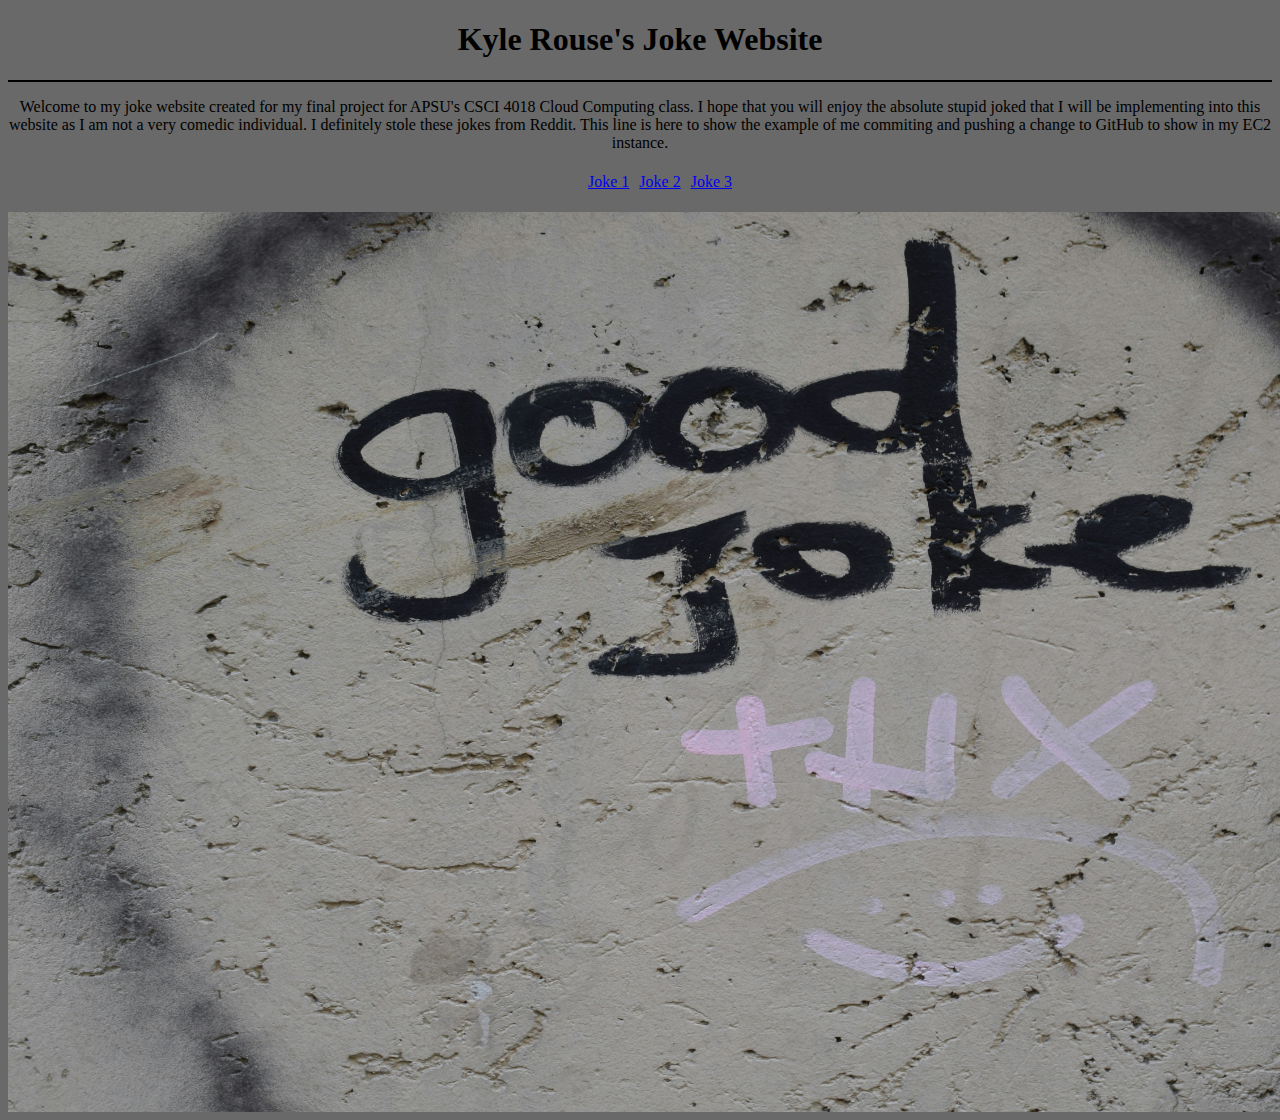
<file: index.html>
<!DOCTYPE html>
<html lang="en">
    <head>
        <meta charset="utf-8">
        <meta name="viewport" content="width=device-width, initial-scale=1.0">
        <link rel="stylesheet" href="style.css">
        <title>
            Kyle Rouse Final Project APSU CSCI 4018
        </title>
    </head>
    <body id="main-body">
        <h1 id="main-h1">
            <b>Kyle Rouse's Joke Website</b>
        </h1>
        <hr>
        <p id="main-p">
            Welcome to my joke website created for my final project for APSU's CSCI 4018 Cloud Computing class. I hope that you will enjoy the absolute
            stupid joked that I will be implementing into this website as I am not a very comedic individual. I definitely stole these jokes from Reddit.
            This line is here to show the example of me commiting and pushing a change to GitHub to show in my EC2 instance.
        </p>
        <ul>
            <li><a href="joke1.html">Joke 1</a></li>
            <li><a href="joke2.html">Joke 2</a></li>
            <li><a href="joke3.html">Joke 3</a></li>
        </ul>
        <img src="images/Main Image.jpg" id="main-img" alt="Graffiti that says 'Good Joke! thx'">
    </body>
</html>
</file>
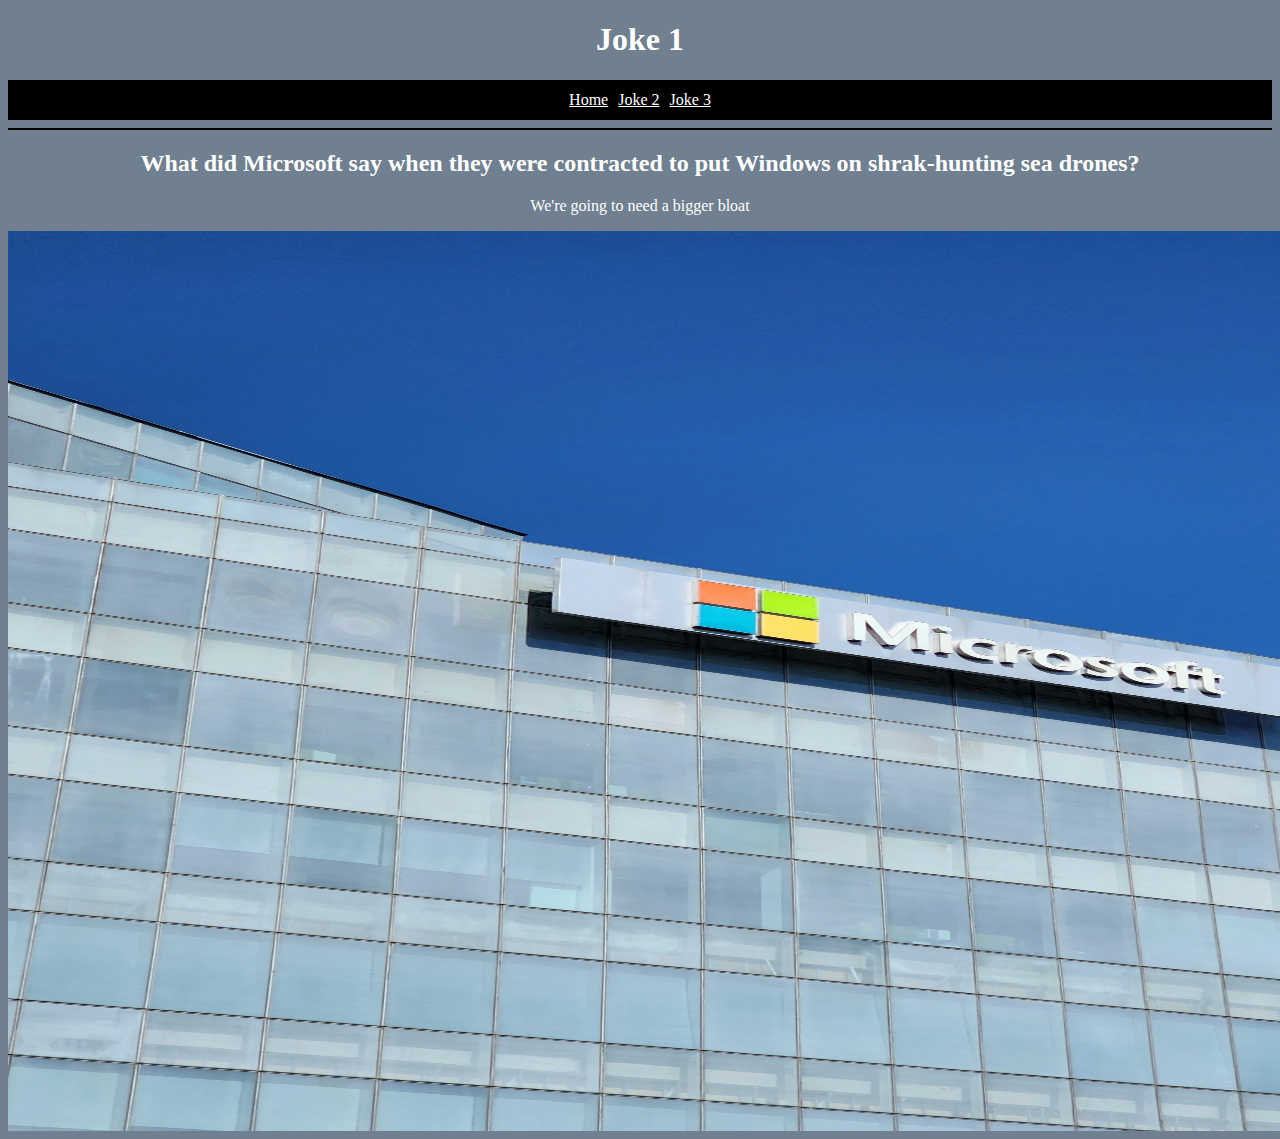
<file: joke1.html>
<!DOCTYPE html>
<html lang="en">
<head>
    <meta charset="UTF-8">
    <meta name="viewport" content="width=device-width, initial-scale=1.0">
    <link rel="stylesheet" href="style.css">
    <title>
        First Joke
    </title>
</head>
<body id="joke1-body">
    <h1 id="joke1-h1">
        <b>Joke 1</b>
    </h1>
    <nav>
        <a href="index.html" class="joke-a">Home</a>
        <a href="joke2.html" class="joke-a">Joke 2</a>
        <a href="joke3.html" class="joke-a">Joke 3</a>
    </nav>
    <hr>
    <h2 id="joke1-h2">What did Microsoft say when they were contracted to put Windows on shrak-hunting sea drones?</h2>
    <p id="joke1-p">
        We're going to need a bigger bloat
    </p>
    <img src="images/Joke1 Image.jpg" id="jok1-img" alt="Photo of Microsoft building">
</body>
</html>
</file>
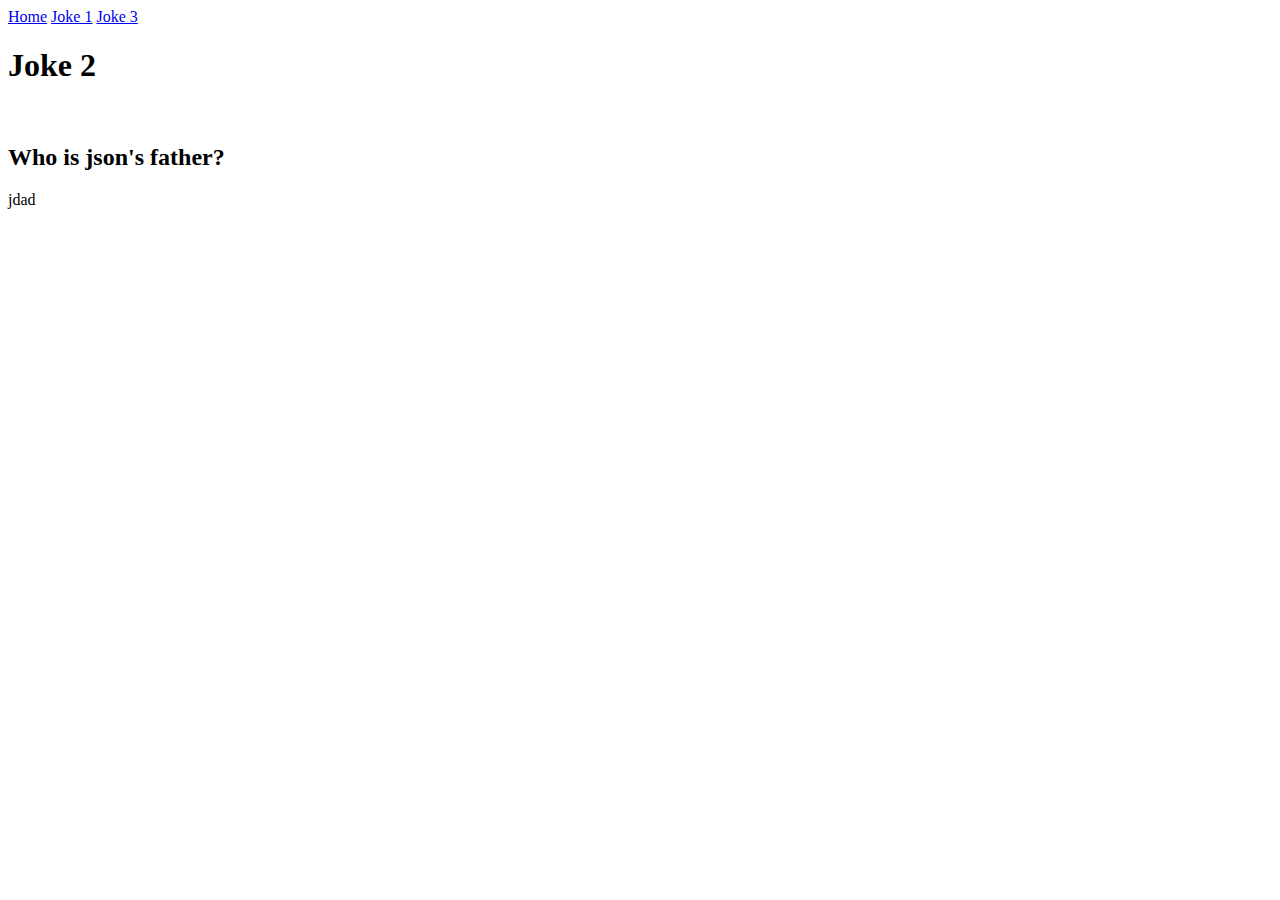
<file: joke2.html>
<!DOCTYPE html>
<html lang="en">
<head>
    <meta charset="UTF-8">
    <meta name="viewport" content="width=device-width, initial-scale=1.0">
    <title>

    </title>
</head>
<body>
    <nav>
        <a href="index.html">Home</a>
        <a href="joke1.html">Joke 1</a>
        <a href="joke3.html">Joke 3</a>
    </nav>
    <h1>
        <b>Joke 2</b>
    </h1>
    <br>
    <h2>Who is json's father?</h2>
    <p>
        jdad
    </p>
</body>
</html>
</file>
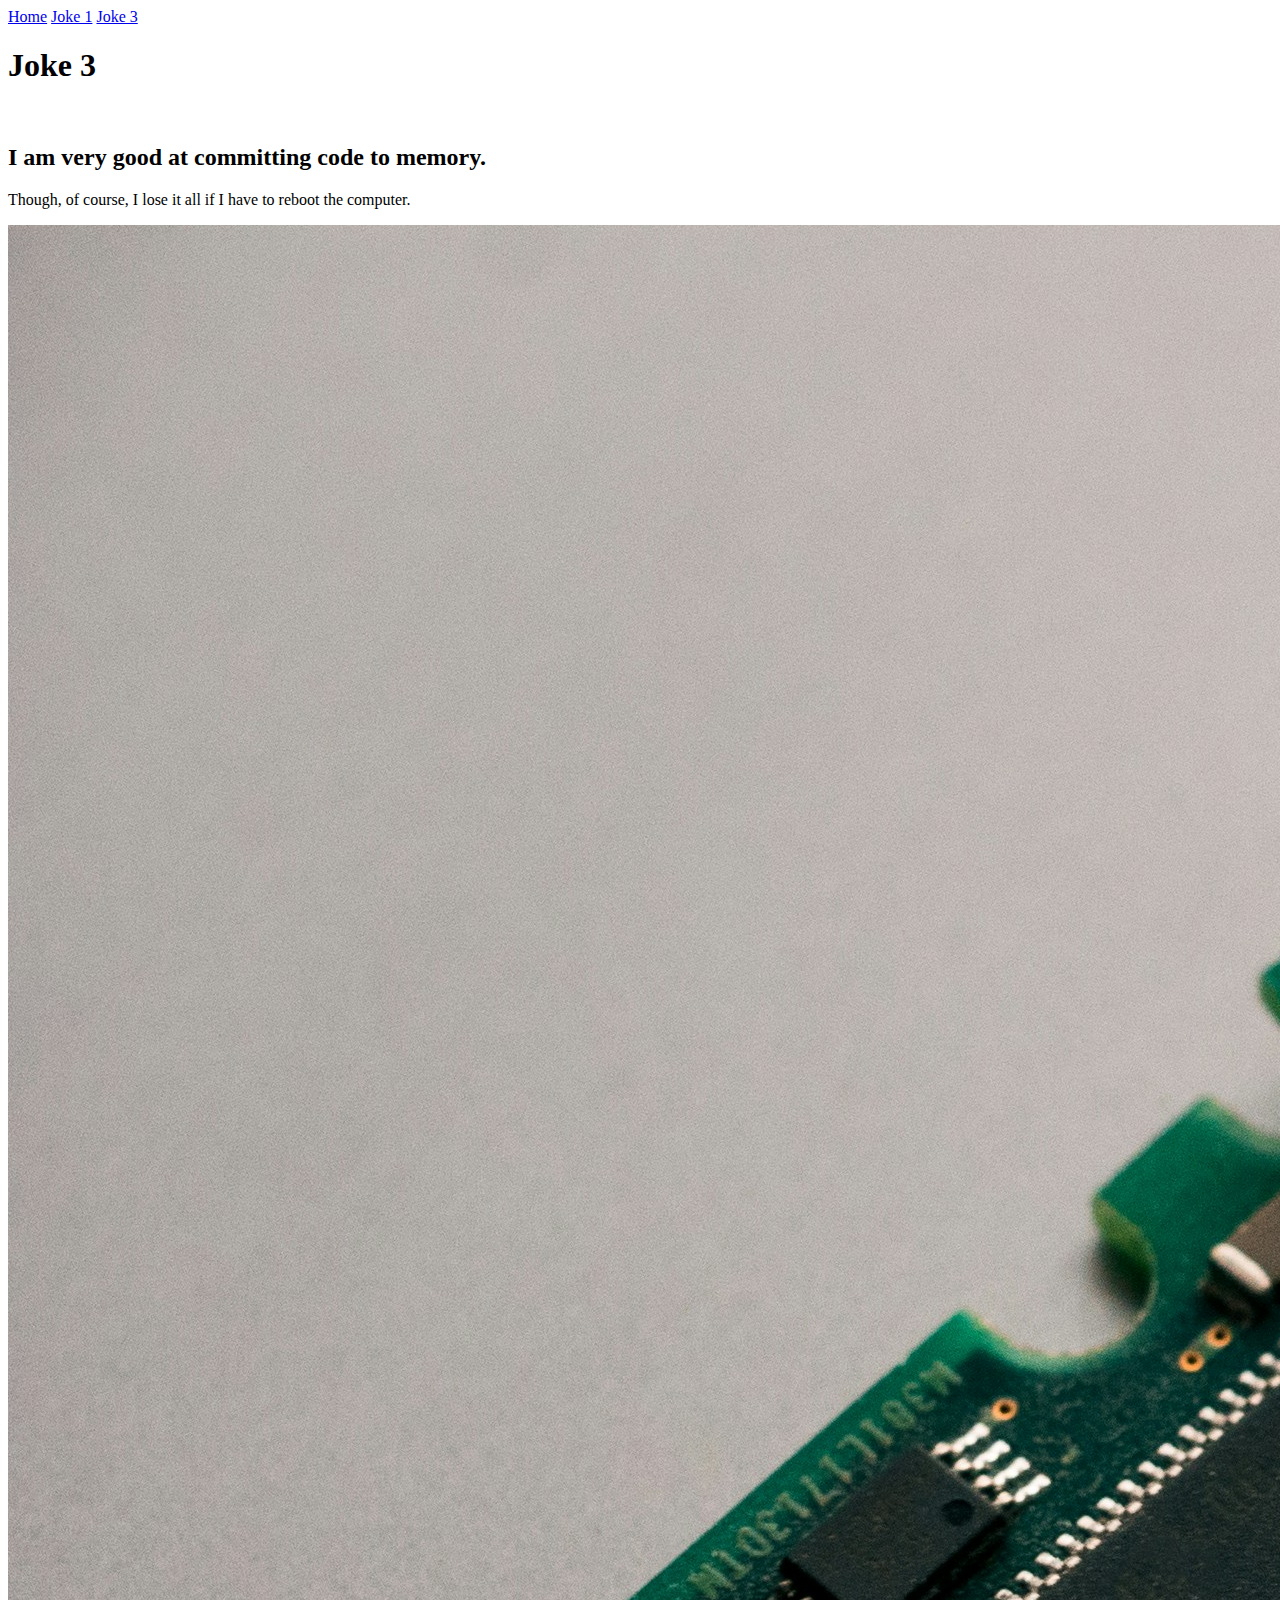
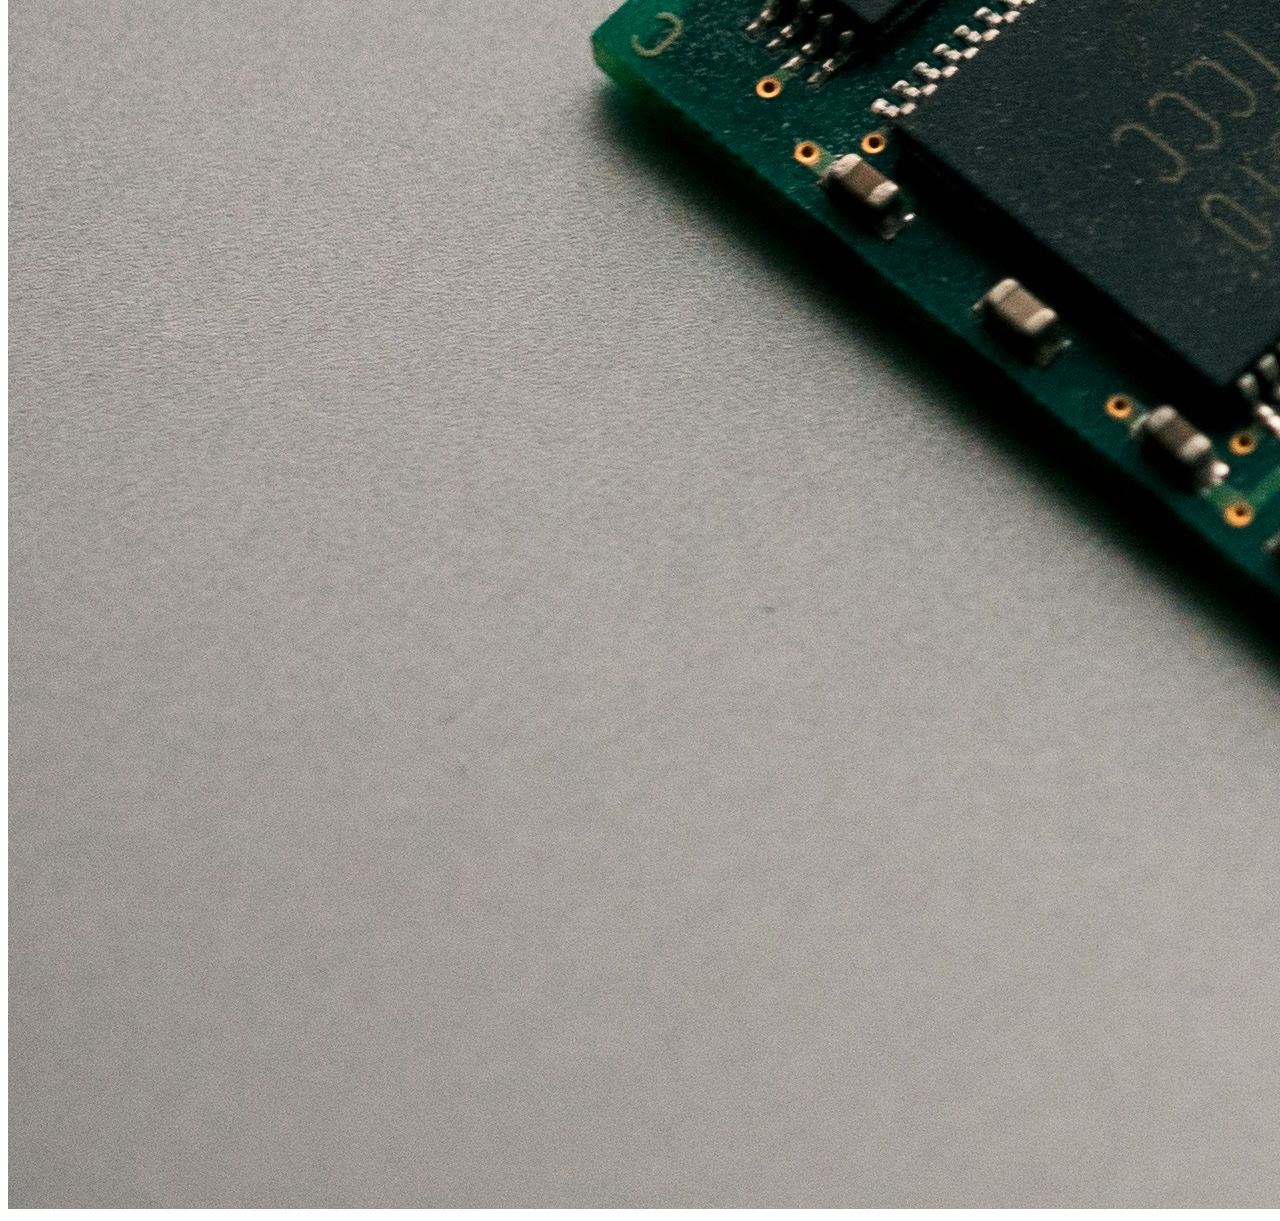
<file: joke3.html>
<!DOCTYPE html>
<html lang="en">
<head>
    <meta charset="UTF-8">
    <meta name="viewport" content="width=device-width, initial-scale=1.0">
    <title>

    </title>
</head>
<body>
    <nav>
        <a href="index.html">Home</a>
        <a href="joke1.html">Joke 1</a>
        <a href="joke2.html">Joke 3</a>
    </nav>
    <h1>
        <b>Joke 3</b>
    </h1>
    <br>
    <h2>I am very good at committing code to memory.</h2>
    <p>
        Though, of course, I lose it all if I have to reboot the computer.
    </p>
    <img src="images/Joke3 Image.jpg" alt="Picture of computer RAM without heatsink">
</body>
</html>
</file>
<file: style.css>
#main-body {
    background-color: dimgray;
}

#joke1-body {
    background-color: slategray;
    color: white;
}

#joke2-body {
    background-color: darkcyan;
    color: darkblue;
}

#joke3-body {
    background-color: steelblue;
    color: darkslategrey ;
}

h1 {
    text-align: center;
}

hr {
    border: 1px solid black;
}

nav {
    background-color: black;
    display: flex;
    justify-content: center;
    align-items: center;
    margin: auto;
    height: 40px;
}

.joke-a {
    padding: 5px;
    color: white;
}

h2 {
    text-align: center;
}

p {
    text-align: center;
}

ul {
    list-style-type: none;
    display: flex;
    justify-content: center;
}

li {
    padding: 5px;
}

img {
    display: block;
    margin: auto;
    width: 1700px;
    height: 900px;
}
</file>
